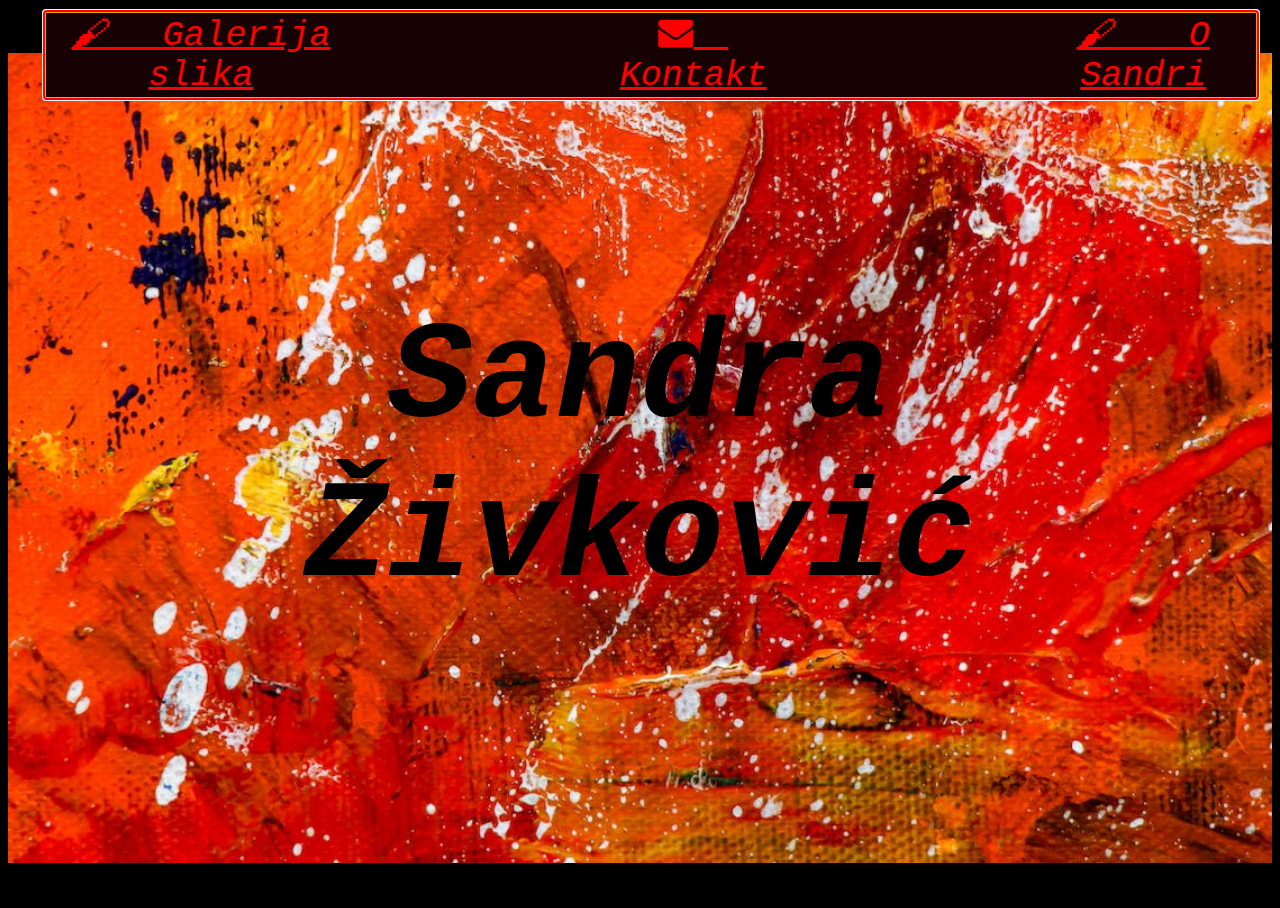
<file: index.html>
<!DOCTYPE html>
<html>
<head>
    <meta charset="UTF-8">
    <meta http-equiv="X-UA-Compatible" content="IE=edge">
    <meta name="viewport" content="width=device-width, initial-scale=1.0">
    <title>Sandra Zivkovic</title>
    <link rel="stylesheet" href="style.css">
    <link rel="stylesheet" href="https://cdnjs.cloudflare.com/ajax/libs/font-awesome/4.7.0/css/font-awesome.min.css">
</head>
<body>
    <div class="hero-image">
        <div class="hero-text">
          <h1>Sandra Živković</h1>
        
    
        </div>
      </div>

<div class="nav">

<p><a href="galerija1.html" target="_blank">	&#128396; &emsp;Galerija slika</a></p>
<p><a href="kontakt.html" target="_blank"><i class="fa fa-envelope"></i>&emsp;Kontakt</a></p>
<p><a href="osandri.html" target="_blank">&#128396; &emsp; O Sandri</a></p>
</div>



</body>
</html>
</file>
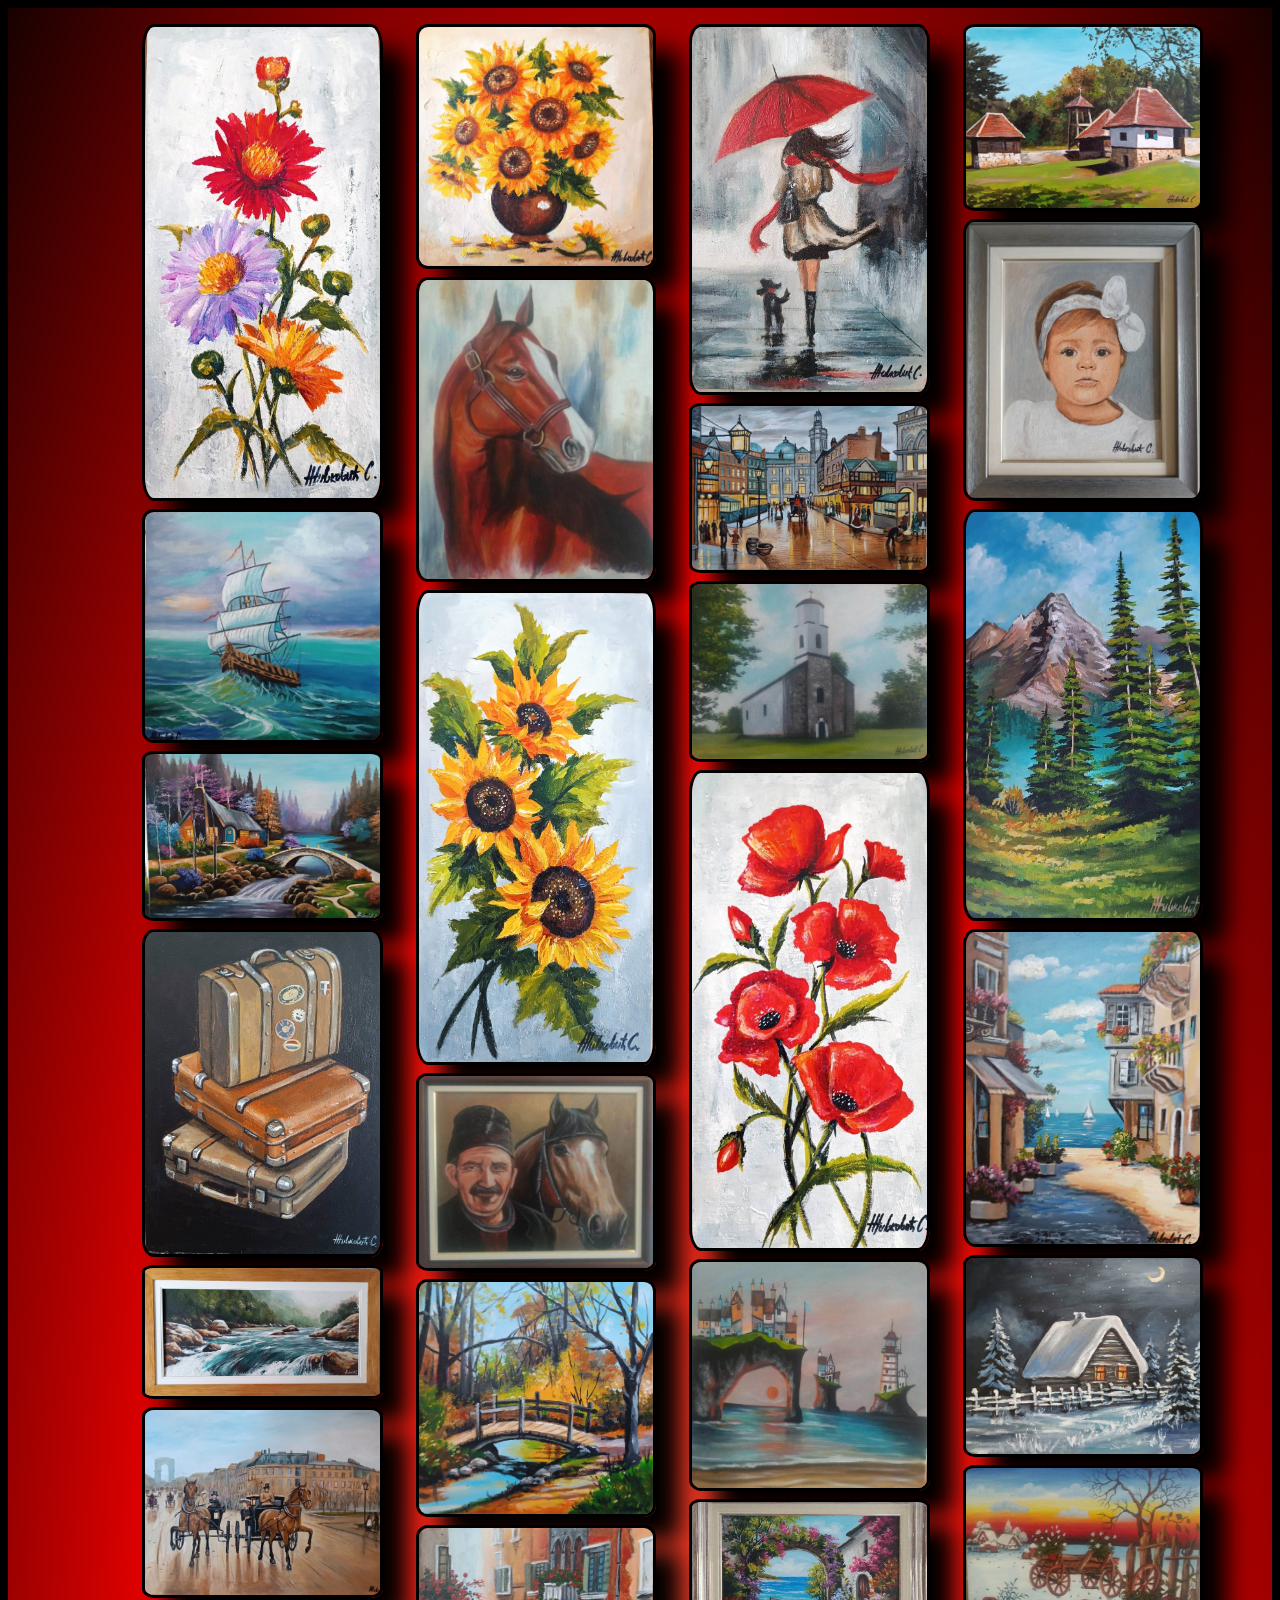
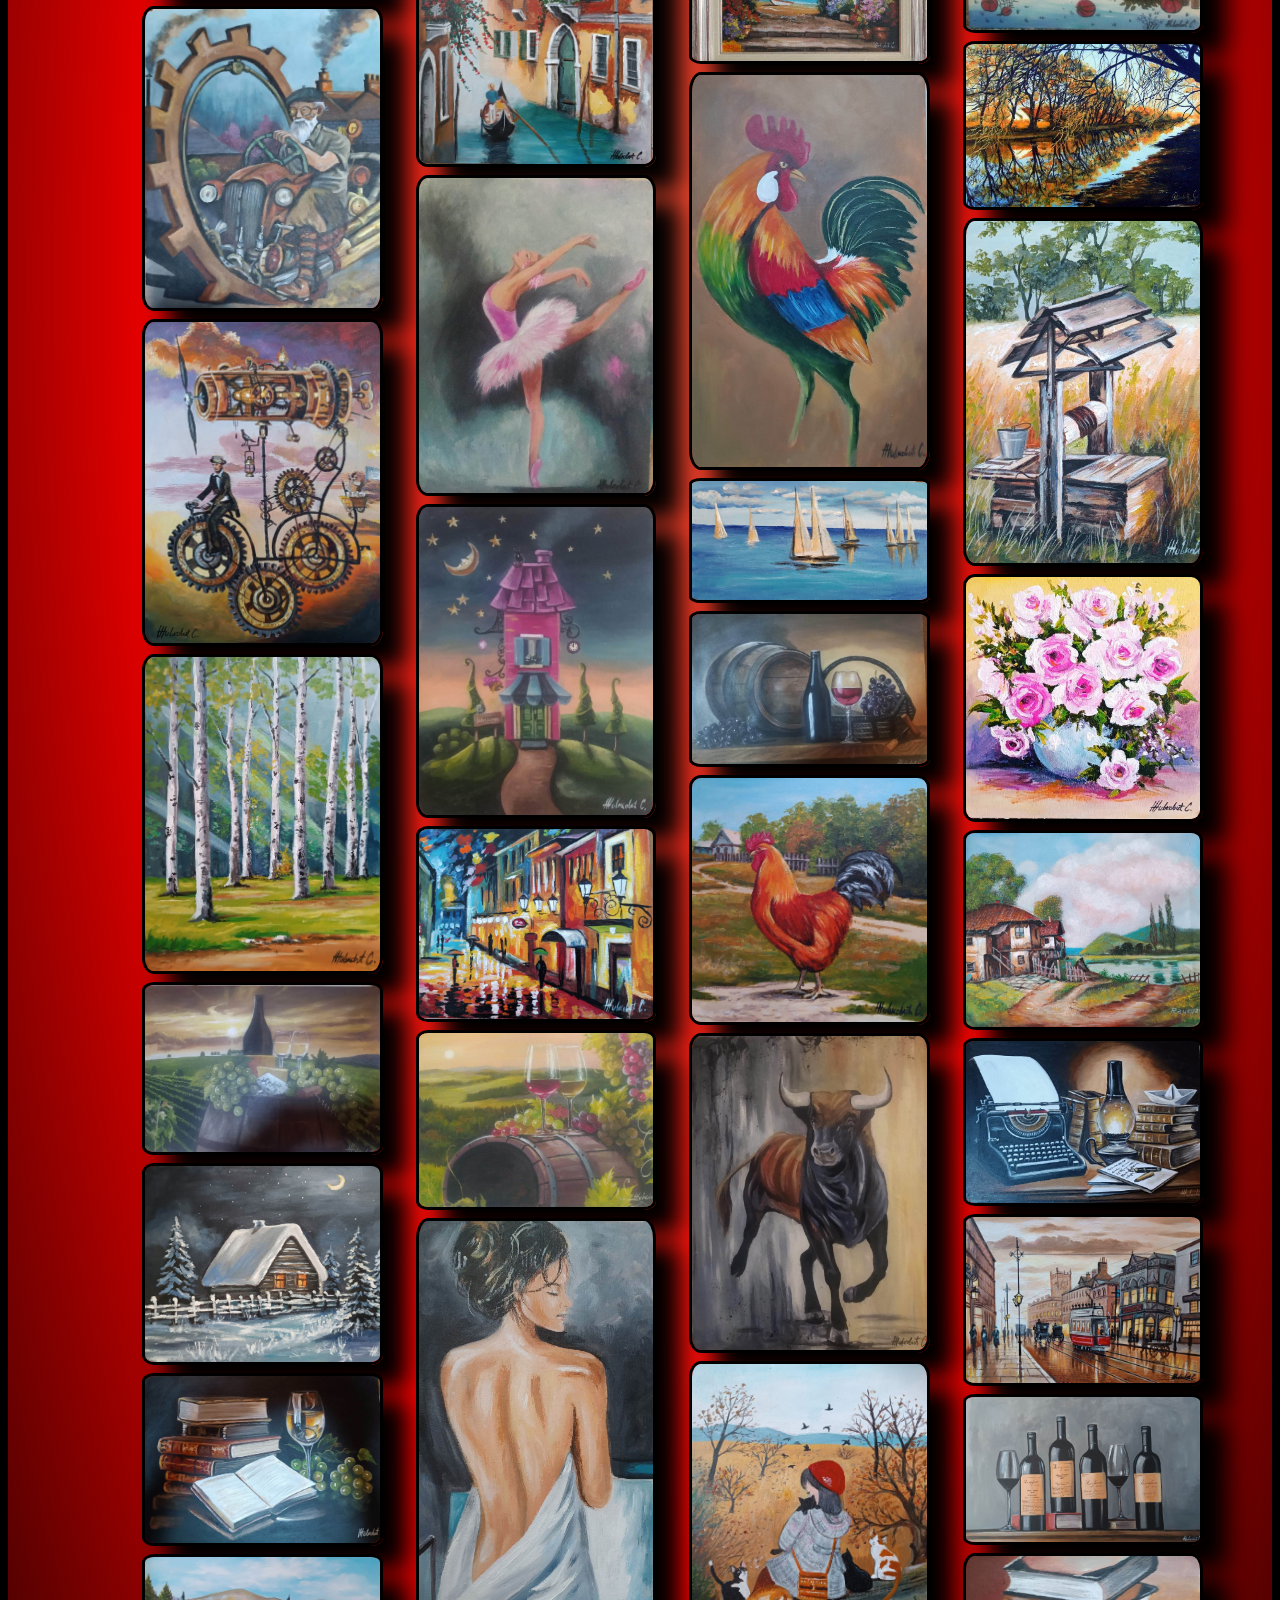
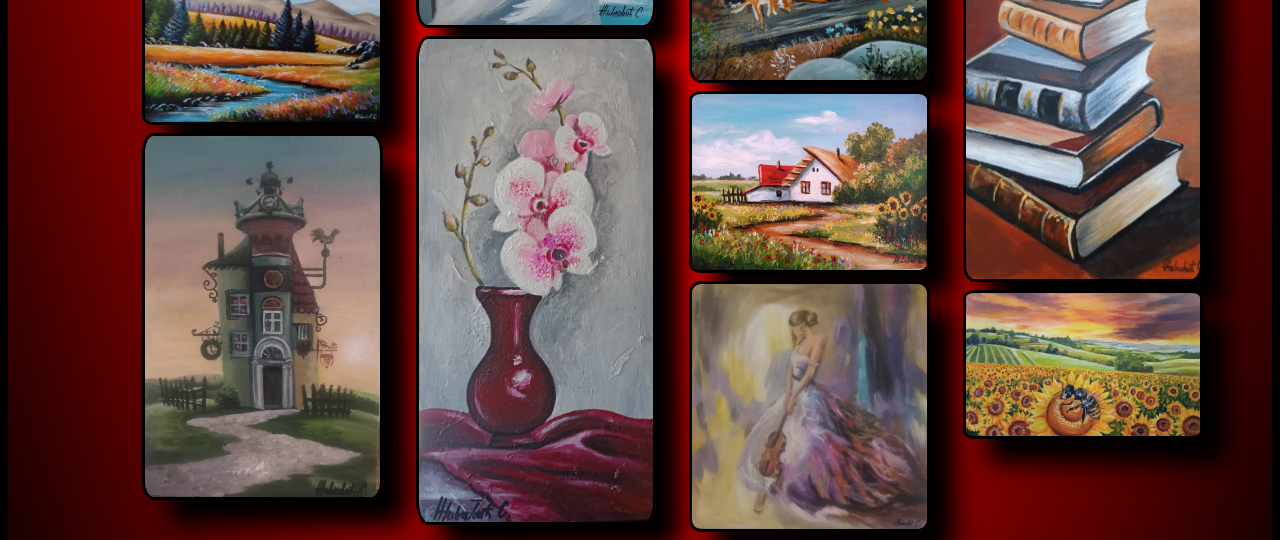
<file: galerija1.html>
<!DOCTYPE html>
<html>
<head>
    <meta charset="UTF-8">
    <meta http-equiv="X-UA-Compatible" content="IE=edge">
    <meta name="viewport" content="width=device-width, initial-scale=1.0">
    <title>Document</title>
    <link rel="stylesheet" href="style.css">
</head>
<body>
    <div class="row">
        <div class="column">
          <img src="slike/0001.jpg">
          <img src="slike/0005.jpg">
          <img src="slike/0012.jpg">
          <img src="slike/0016.jpg">
          <img src="slike/0018.jpg">
          <img src="slike/0020.jpg">
          <img src="slike/0030.jpg">
          <img src="slike/0040.jpg">
          <img src="slike/0050.jpg">
          <img src="slike/0008.jpg">
          <img src="slike/0023.jpg">
          <img src="slike/0032.jpg">
          <img src="slike/0054.jpg">
          <img src="slike/0055.jpg">
        
        </div>
        <div class="column">
          
          
          <img src="slike/0002.jpg">
          <img src="slike/0006.jpg">
          <img src="slike/0014.jpg">
          <img src="slike/0009.jpg">
          <img src="slike/0017.jpg">
          <img src="slike/0022.jpg">
          <img src="slike/0031.jpg">
          <img src="slike/0041.jpg">
          <img src="slike/0051.jpg">
          <img src="slike/0034.jpg">
          <img src="slike/0035.jpg">
          <img src="slike/0036.jpg">
          
          
          
        </div>
        <div class="column">
          <img src="slike/0003.jpg">
          <img src="slike/0007.jpg">
          <img src="slike/0015.jpg">
          <img src="slike/0019.jpg">
          <img src="slike/0010.jpg">
          <img src="slike/0024.jpg">
          <img src="slike/0033.jpg">
          <img src="slike/0043.jpg">
          <img src="slike/0042.jpg">
          <img src="slike/0052.jpg">
          <img src="slike/0037.jpg">
          <img src="slike/0057.jpg">
          <img src="slike/0056.jpg">
          <img src="slike/0048.jpg">
          
        </div>
        <div class="column">
          <img src="slike/0004.jpg">
          <img src="slike/0011.jpg">
          <img src="slike/0013.jpg">
          <img src="slike/0021.jpg">
          <img src="slike/0023.jpg">
          <img src="slike/0025.jpg">
          <img src="slike/0026.jpg">
          <img src="slike/0027.jpg">
          <img src="slike/0028.jpg">
          <img src="slike/0029.jpg">
          <img src="slike/0059.jpg">
          <img src="slike/0044.jpg">
          <img src="slike/0058.jpg">
          <img src="slike/0046.jpg">
          <img src="slike/0049.jpg">
       
       
          </div>
</body>
</html>
</file>
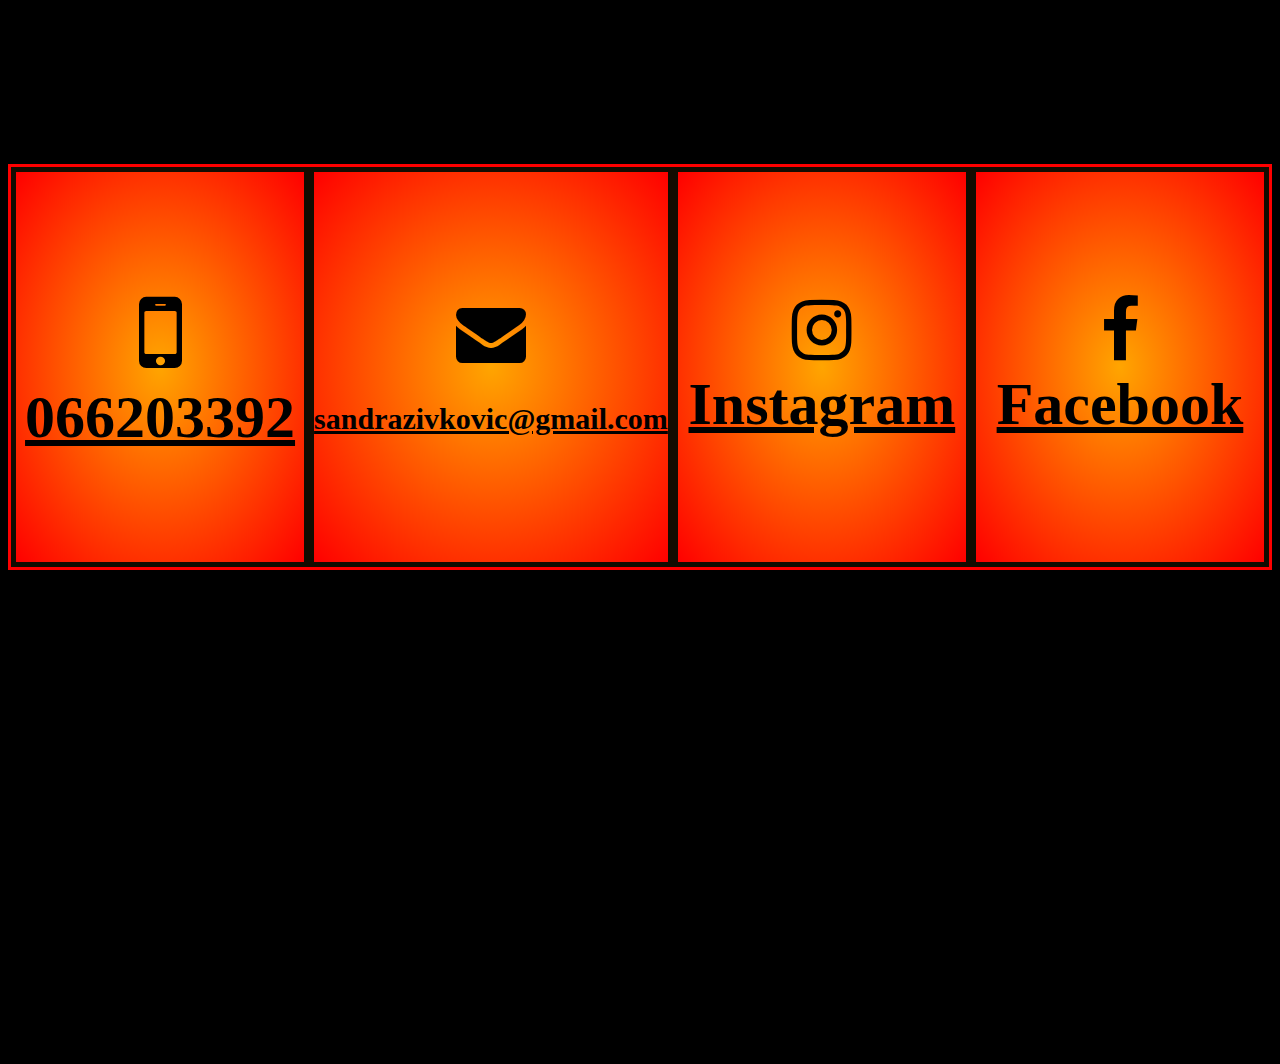
<file: kontakt.html>
<!DOCTYPE html>
<html>
<head>
    <meta charset="UTF-8">
    <meta http-equiv="X-UA-Compatible" content="IE=edge">
    <meta name="viewport" content="width=device-width, initial-scale=1.0">
    <title>Document</title>
    <link rel="stylesheet" href="style.css">
    <link rel="stylesheet" href="https://cdnjs.cloudflare.com/ajax/libs/font-awesome/4.7.0/css/font-awesome.min.css">
</head>
<body>
    
    <div class="kontakt">
<div class="linkovi">
        <a class="red" href="tel:38166203392" target="_blank"><i class="fa fa-mobile" style="font-size:100px;"></i><br>066203392</a>
       </div>
        <div class="linkovi">    
        <a class="red sz" href="mailto:vericavujinkatic@gmail.com" target="_blank"><i class="fa fa-envelope" style="font-size:70px;"></i><br><br>sandrazivkovic@gmail.com</a>
      </div>
        <div class="linkovi">
        <a class="red" href="https://www.instagram.com/zivkovicsandraart/" target="_blank"><i class="fa fa-instagram" style="font-size:70px;"></i><br>Instagram</a>
</div>
        <div class="linkovi">
        <a class="red" href="https://www.facebook.com/profile.php?id=100004504338852" target="_blank"><i class="fa fa-facebook" style="font-size:70px;"></i><br>Facebook</a>
</div>
    </div>
    

</body>
</html>
</file>
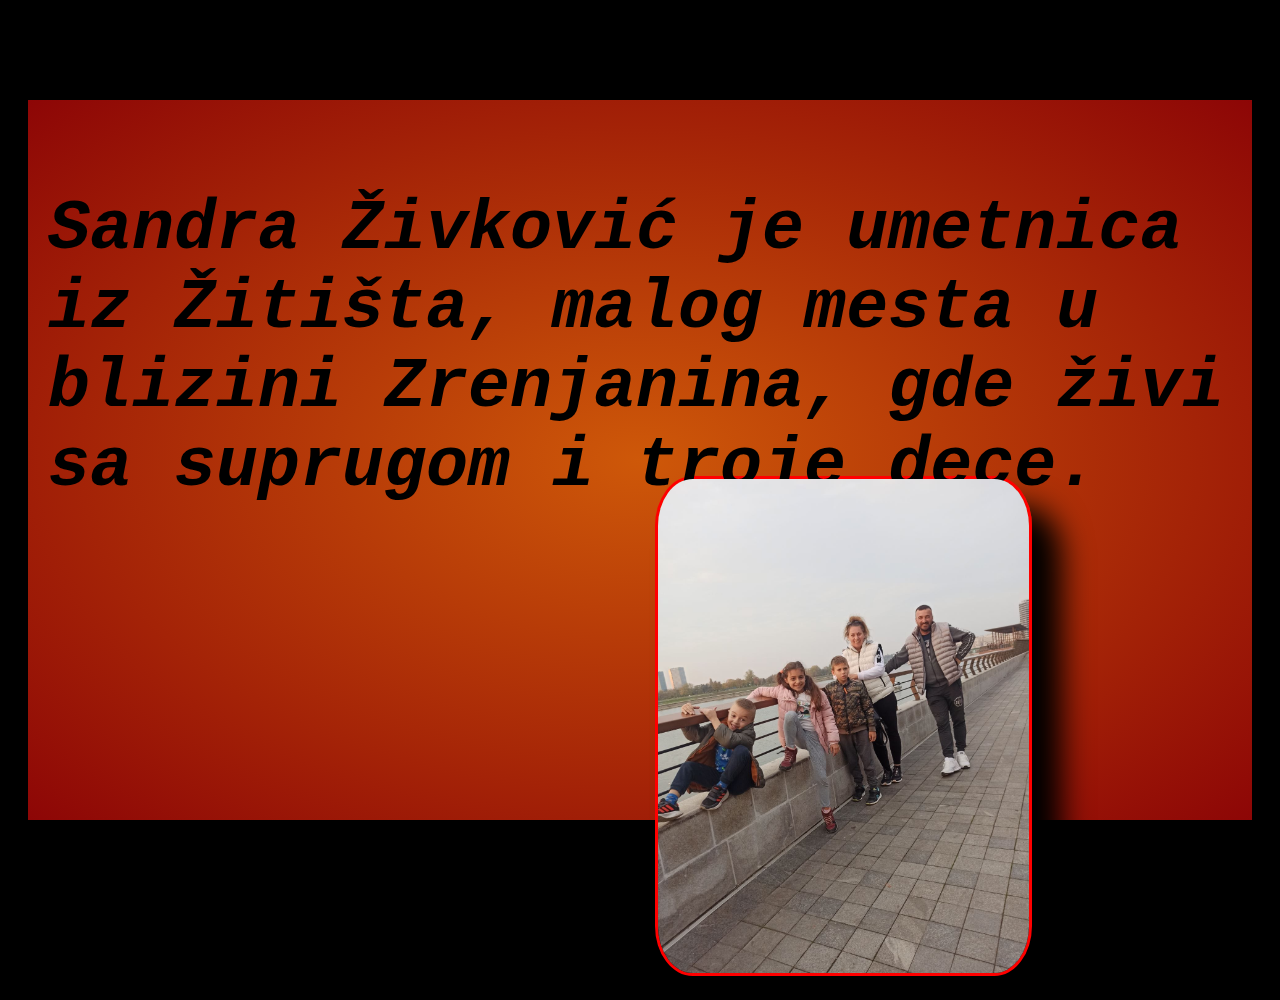
<file: osandri.html>
<!DOCTYPE html>
<html>
<head>
    <meta charset="UTF-8">
    <meta http-equiv="X-UA-Compatible" content="IE=edge">
    <meta name="viewport" content="width=device-width, initial-scale=1.0">
    <title>oSandri</title>
    <link rel="stylesheet" href="style.css">
</head>
<body>
  <div class="osandri">
    <p>Sandra Živković je umetnica iz Žitišta, malog mesta u blizini Zrenjanina,
        gde živi sa suprugom i troje dece.
    </p>

    <img class="porodica" src="porodica.jpg" alt="porodica" title="Sandra, Stevo, Jovan, Isidora i Jakša">

</div>
    
    
</body>
</html>
</file>
<file: style.css>
* {box-sizing: border-box;}

body, html {
    height: 100%;
    background-color: black;
    
}
 

.hero-image {
 
  background-image:  url("pexels-photo-2034209.jpeg");
  height: 90%;
  background-position: center;
  background-repeat: no-repeat;
  background-size: cover;
  position: relative;
  top:5%;
}

.hero-text {
  text-align: center;
  position: absolute;
  top: 50%;
  left: 50%;
  transform: translate(-50%, -50%);
  color: black;
  font-size: 70px;
  font-style: italic;
  font-weight:900;
  font-family:monospace;
}



.nav {width:95%;
height:10%;
position:absolute;
color:red;
top:10px;
columns:3;
align-items: center;
font-size:35px;
border:double orange;
outline:auto;
display:flex;
margin: 0 auto;
justify-content:space-around;
gap:250px;
margin-left: 35px;
background-color: rgb(22, 2, 2);
z-index: 0;


}

.nav p {align-items: center;
font-style: italic;
font-family:monospace, sans-serif;
text-align: center;
text-indent: none;
display:inline-flexbox;
flex-direction: row;

}



  a
   {color:red;}

   a:hover {
    color:orange;
   }

  
    
 


    img:active {transform:scale(2.5);
    object-fit:cover;

}


      .osandri 
      {background:radial-gradient( rgb(206, 88, 9), rgb(141, 6, 6));
      color:black;
      font-size: 70px;
      font-family:monospace;
      justify-content: center;
      align-items:center;
      justify-content: left;
      font-weight: bolder;
      font-style: italic;
      margin:100px 20px 100px 20px;
      padding:20px 20px 20px 20px;
      height:80%;
    }

    .porodica {width:400;
    height:500px;
    margin:0 auto;
    border:solid red;
    display:flex;
    top:0;
    margin-right:200px;
    margin-top:-100px;
    margin-bottom:20px;
    box-shadow: 30px 30px 30px 0px black;
    border-radius: 10%;
  

}

.kontakt {columns:4; 
   border: solid red;
   margin:0 auto;
   margin-top: 13%;
   background:radial-gradient(orange, red);
   display:flex;
   justify-content: center;
  
   


}



.linkovi {
 width:400px;
 height:400px;
  border:solid 5px rgb(19, 12, 1);
  align-items: center;
  text-align: center;
  justify-content: center;
  margin:0 auto;
  display:flex;
  color:black;
  background:radial-gradient(orange, red);
  font-size: 60px;
  justify-self: center;
  font-weight: bolder;
  vertical-align: middle;
  justify-content: center;

  





}

.linkovi a {color:black;}

.linkovi a:hover {color:red;}


.sz {font-size:30px;}



.row {
  width:100%;
  display: flex;
  flex-wrap: wrap;
  padding: 4px 4px;
  padding-left: 130px;
  margin: 0 auto;
  background: radial-gradient(rgb(241, 81, 53), red, rgb(24, 1, 1));
  gap:25px;
  

}

.row img { border:solid black;
  box-shadow: 25px 25px 25px 0px black;
  gap:15px;
}


.column {
  flex: 22%;
  max-width: 22%;
  padding: 4px 4px;
  gap:15px;
}

.column img {
  margin-top: 8px;
  vertical-align: middle;
  width: 100%;
  border-radius: 5%;
  gap:15px;
}

#citat {

border-color:double black;
box-sizing: border-box;
background-color: blanchedalmond;}


@media  screen and (max-width: 400px) {
  .column {
    display:grid;
    flex:100%;
    justify-content: center;
    max-width:100%;
  }
}

@media  screen and (max-width: 400px) {
  .kontakt  {
    display:grid;
    flex:100%;
    justify-content:center;
    max-width:100%;
  }
}
@media screan and (max-width:400px)
 {.nav {

  display:grid;
  flex:50%;
  margin:0 auto;
  position:absolute;
  
} }


@media screen and (max-width:400px) {
  .hero-image background-image {
    object-fit: cover;
    width:100%;
    margin: 0 auto;
  


  }
}

@media screen and (max-width:400px) {

  .osandri {width:100%;
    display:grid;
    position: absolute;

    
  }
}



@media  screen and (max-width: 400px) {
  .hero-text {
    
    font-size: 40px;
  }
}
</file>
